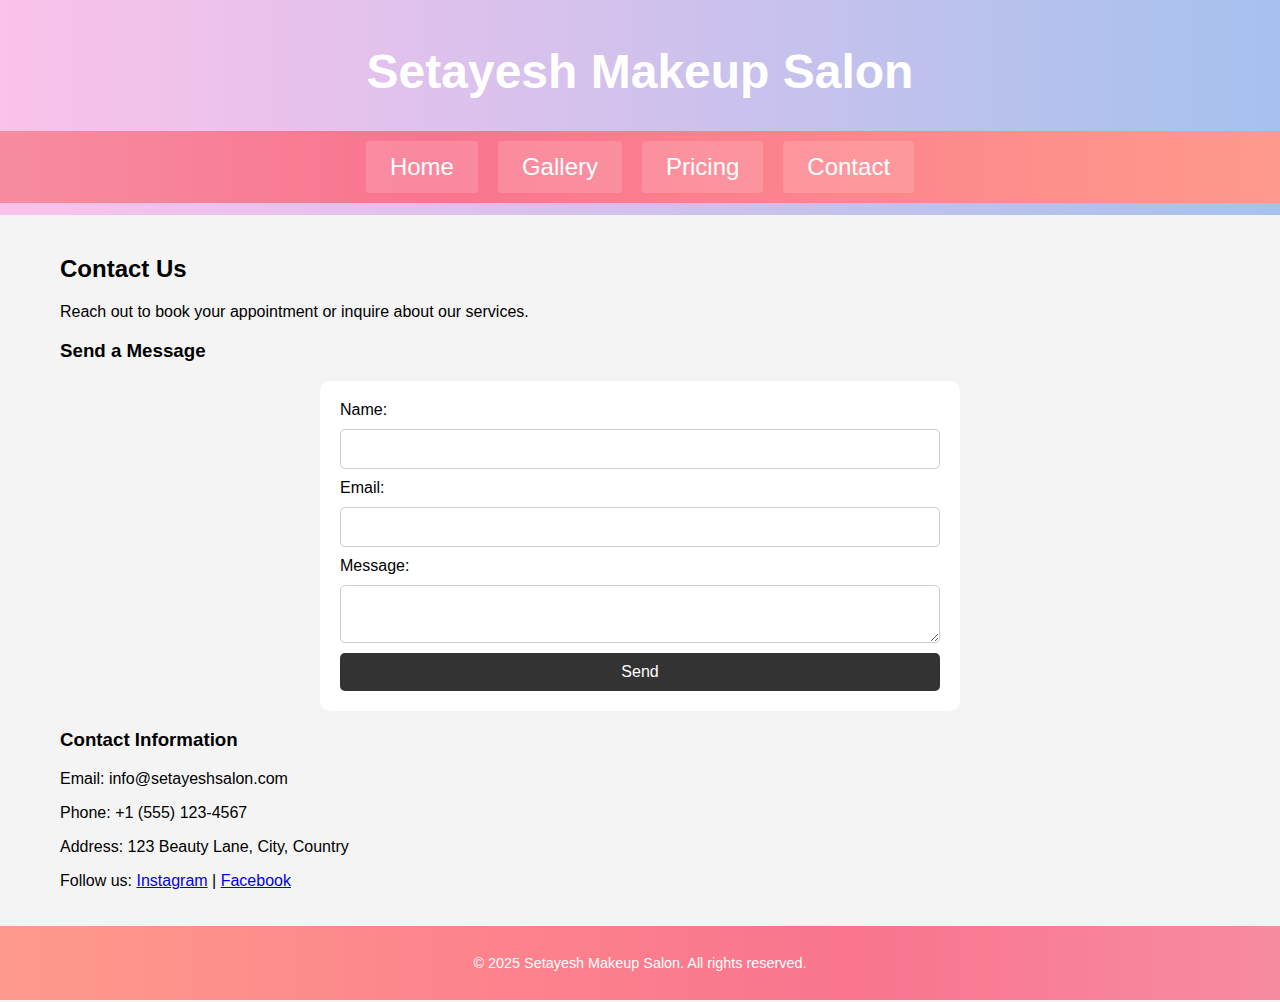
<file: index.html>
<!DOCTYPE html>
<html lang="en">
<head>
    <meta charset="UTF-8">
    <meta name="viewport" content="width=device-width, initial-scale=1.0">
    <title>Contact - Setayesh Makeup Salon</title>
    <link rel="stylesheet" href="styles.css">
</head>
<body>
    <header>
        <h1>Setayesh Makeup Salon</h1>
        <nav>
            <ul>
                <li><a href="index.html">Home</a></li>
                <li><a href="gallery.html">Gallery</a></li>
                <li><a href="pricing.html">Pricing</a></li>
                <li><a href="contact.html">Contact</a></li>
            </ul>
        </nav>
    </header>
    <main>
        <section id="contact">
            <h2>Contact Us</h2>
            <p>Reach out to book your appointment or inquire about our services.</p>
            <div class="contact-container">
                <div class="contact-form">
                    <h3>Send a Message</h3>
                    <form id="contact-form">
                        <label for="name">Name:</label>
                        <input type="text" id="name" name="name" required>
                        <label for="email">Email:</label>
                        <input type="email" id="email" name="email" required>
                        <label for="message">Message:</label>
                        <textarea id="message" name="message" required></textarea>
                        <button type="submit">Send</button>
                    </form>
                </div>
                <div class="contact-info">
                    <h3>Contact Information</h3>
                    <p>Email: info@setayeshsalon.com</p>
                    <p>Phone: +1 (555) 123-4567</p>
                    <p>Address: 123 Beauty Lane, City, Country</p>
                    <p>Follow us: 
                        <a href="#">Instagram</a> | 
                        <a href="#">Facebook</a>
                    </p>
                </div>
            </div>
        </section>
    </main>
    <footer>
        <p>© 2025 Setayesh Makeup Salon. All rights reserved.</p>
    </footer>
    <script src="script.js"></script>
</body>
</html>
</file>
<file: styles.css>
/* styles.css */

/* Base Styles */
body {
  font-family: Arial, sans-serif;
  margin: 0;
  padding: 0;
  background-color: #f4f4f4;
}

header {
  background: linear-gradient(90deg, #fbc2eb, #a6c1ee);
  color: white;
  text-align: center;
  padding: 0.5em 0;
  font-size: 1.5em;
}

nav {
  background: linear-gradient(90deg, #f78ca0, #f9748f, #fd868c, #fe9a8b);
  padding: 10px 0;
}

nav ul {
  display: flex;
  flex-wrap: wrap;
  justify-content: center;
  margin: 0;
  padding: 0;
  list-style: none;
}

nav ul li {
  margin: 0 10px;
}

nav ul li a {
  color: white;
  text-decoration: none;
  padding: 0.5em 1em;
  display: block;
  border-radius: 4px;
  background-color: rgba(255 255 255 / 0.15); /* halbtransparente Buttons */
  transition: background-color 0.3s ease;
}

nav ul li a:hover {
  background-color: rgba(255 255 255 / 0.3);
}

main {
  padding: 20px;
  max-width: 1200px;
  margin: auto;
  box-sizing: border-box;
}

.gallery {
  display: grid;
  grid-template-columns: repeat(auto-fit, minmax(200px, 1fr));
  gap: 15px;
  width: 100%;
  box-sizing: border-box;
}

.gallery {
  display: grid;
  grid-template-columns: repeat(auto-fit, minmax(250px, 1fr));
  gap: 15px;
  width: 100%;
  box-sizing: border-box;
}

.gallery img {
  width: 100%;
  height: auto;
  display: block;
  border-radius: 8px;
  object-fit: cover;
}


form {
  display: flex;
  flex-direction: column;
  gap: 10px;
  max-width: 600px;
  margin: auto;
  background: white;
  padding: 20px;
  border-radius: 10px;
  font-size: 1rem;
}

input, textarea {
  padding: 10px;
  font-size: 16px;
  border: 1px solid #ccc;
  border-radius: 5px;
}

button {
  padding: 10px;
  background-color: #333;
  color: white;
  font-size: 16px;
  border: none;
  border-radius: 5px;
  cursor: pointer;
}

button:hover {
  background-color: #555;
}

.pricing-table {
  display: flex;
  flex-wrap: wrap;
  justify-content: space-around;
  gap: 20px;
}

.pricing-card {
  background: white;
  padding: 20px;
  border-radius: 10px;
  flex: 1 1 250px;
  max-width: 300px;
  box-shadow: 0 2px 8px rgba(0,0,0,0.1);
  font-size: 1rem;
}
/* Footer farbig passend */
footer {
  background: linear-gradient(90deg, #fe9a8b, #fd868c, #f9748f, #f78ca0);
  color: white;
  text-align: center;
  padding: 1em 0;
  font-size: 0.9rem;
}

/* Tablet Styles */
@media (max-width: 768px) {
  nav ul {
    flex-direction: column;
  }

  .pricing-table {
    flex-direction: column;
    align-items: center;
  }

  form {
    padding: 15px;
  }

  main {
    padding: 15px;
    font-size: 0.95rem;
  }

  .pricing-card {
    font-size: 0.95rem;
  }
}

/* Mobile Styles */
@media (max-width: 480px) {
  header, footer {
    padding: 0.5em 0;
  }

  nav ul li {
    margin: 5px 0;
  }

  nav ul li a {
    padding: 0.4em 0.8em;
    font-size: 0.9rem;
  }

  main {
    padding: 10px;
    font-size: 0.9rem;
  }

  form {
    padding: 10px;
    font-size: 0.9rem;
  }

  .pricing-card {
    font-size: 0.9rem;
  }
}
</file>
